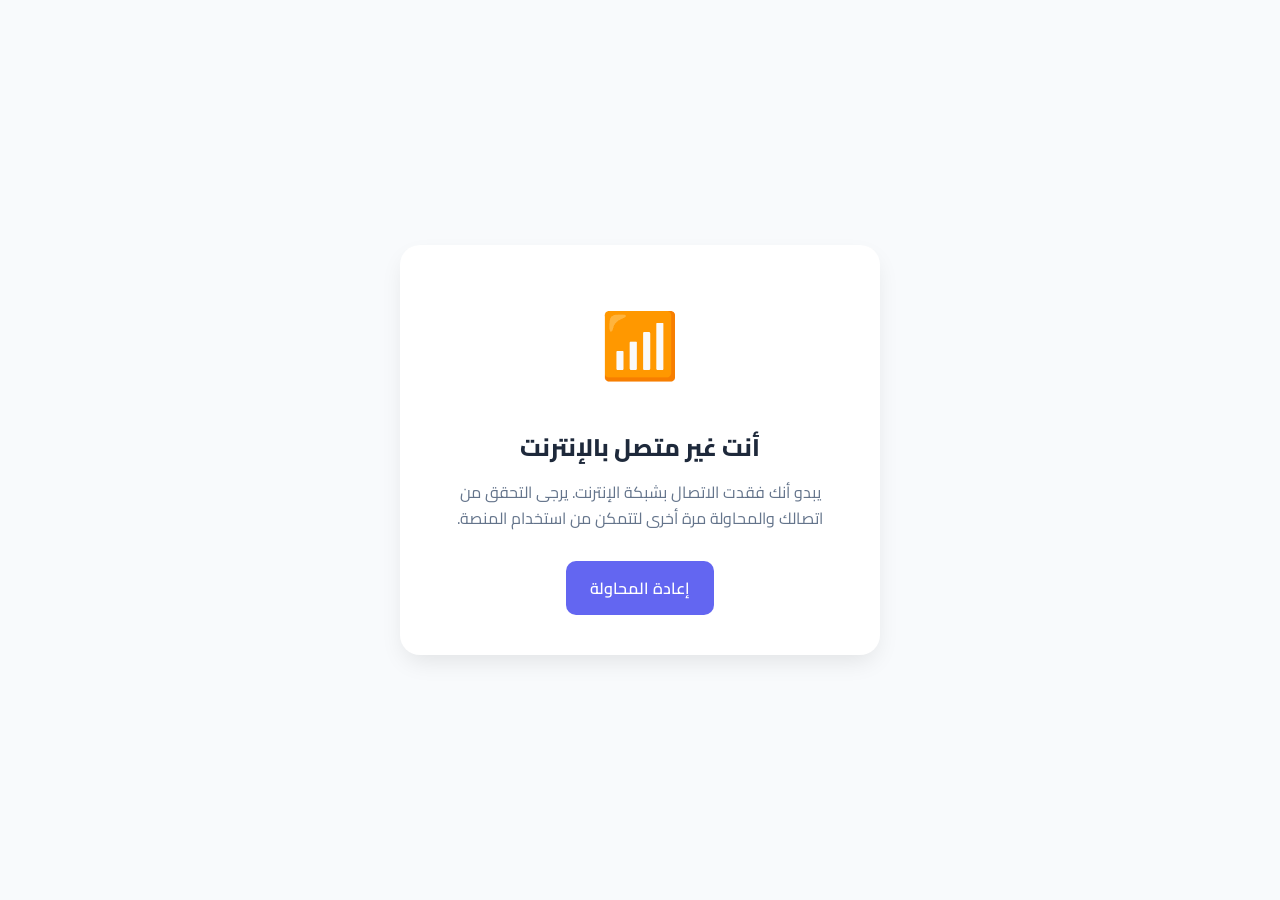
<file: offline.html>
<!DOCTYPE html>
<html lang="ar" dir="rtl">
<head>
  <meta charset="UTF-8">
  <meta name="viewport" content="width=device-width, initial-scale=1.0">
  <title>لا يوجد اتصال | Forms</title>
  <meta name="theme-color" content="#6366F1">
  <link href="https://fonts.googleapis.com/css2?family=Cairo:wght@400;600;800&display=swap" rel="stylesheet">
  <style>
    :root {
      --bg: #F8FAFC;
      --text: #1E293B;
      --text-sec: #64748B;
      --primary: #6366F1;
      --card: #FFFFFF;
    }
    @media (prefers-color-scheme: dark) {
      :root {
        --bg: #0F172A;
        --text: #F8FAFC;
        --text-sec: #94A3B8;
        --card: #1E293B;
      }
    }
    body {
      margin: 0; padding: 0; font-family: 'Cairo', sans-serif;
      background: var(--bg); color: var(--text);
      display: flex; align-items: center; justify-content: center;
      min-height: 100vh; text-align: center;
    }
    .container {
      background: var(--card); padding: 40px; border-radius: 20px;
      box-shadow: 0 10px 25px -5px rgba(0, 0, 0, 0.1);
      max-width: 400px; width: 90%;
    }
    .icon { font-size: 64px; margin-bottom: 20px; animation: bounce 2s infinite ease-in-out; display: inline-block; }
    h1 { margin: 0 0 10px; font-size: 1.5rem; font-weight: 800; }
    p { margin: 0 0 30px; color: var(--text-sec); font-size: 1rem; line-height: 1.6; }
    .btn {
      background: var(--primary); color: white; border: none;
      padding: 12px 24px; border-radius: 10px; font-size: 1rem;
      font-weight: 600; cursor: pointer; font-family: inherit;
      transition: opacity 0.2s; text-decoration: none; display: inline-block;
    }
    .btn:hover { opacity: 0.9; }
    @keyframes bounce {
      0%, 100% { transform: translateY(0); }
      50% { transform: translateY(-10px); }
    }
  </style>
</head>
<body>
  <div class="container">
    <div class="icon">📶</div>
    <h1>أنت غير متصل بالإنترنت</h1>
    <p>يبدو أنك فقدت الاتصال بشبكة الإنترنت. يرجى التحقق من اتصالك والمحاولة مرة أخرى لتتمكن من استخدام المنصة.</p>
    <button class="btn" onclick="window.location.reload()">إعادة المحاولة</button>
  </div>
</body>
</html>
</file>
